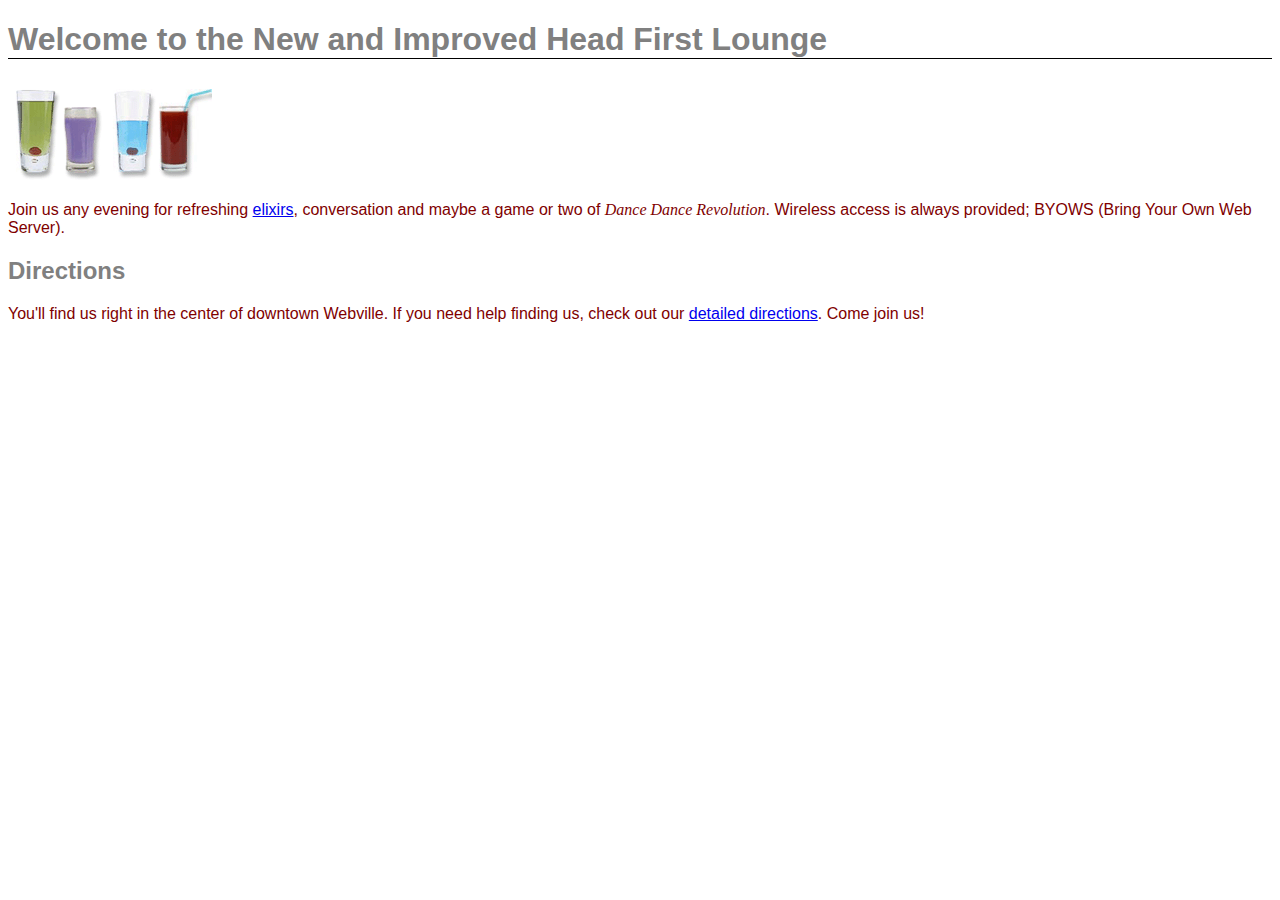
<file: lounge/lounge.html>
<!doctype html>
<html>
  <head>
    <meta charset="utf-8">
    <title>Head First Lounge</title>
    <style>
      body {
        font-family: sans-serif;
      }
      
      h1, h2 {    
        color: gray;
      }
      
      h1 { 
        border-bottom: 1px solid black;
      }
      
      p {
        color: maroon;
      }
      em {
        font-family: maroon;
      }
      </style>
  </head>
  <body>
    <h1>Welcome to the New and Improved Head First Lounge</h1>
	<p>
    	<img src="images/drinks.gif" alt="Drinks">
	</p>
    <p>
      Join us any evening for refreshing 
      <a href="beverages/elixir.html">elixirs</a>, 
      conversation and maybe a game or two of 
      <em>Dance Dance Revolution</em>.  
      Wireless access is always provided;  
      BYOWS (Bring Your Own Web Server).
    </p>
    <h2>Directions</h2>
    <p>
      You'll find us right in the center 
      of downtown Webville.  If you need help finding
      us, check out our 
      <a href="about/directions.html">detailed directions</a>. 
      Come join us!
    </p>
  </body>
</html>
</file>
